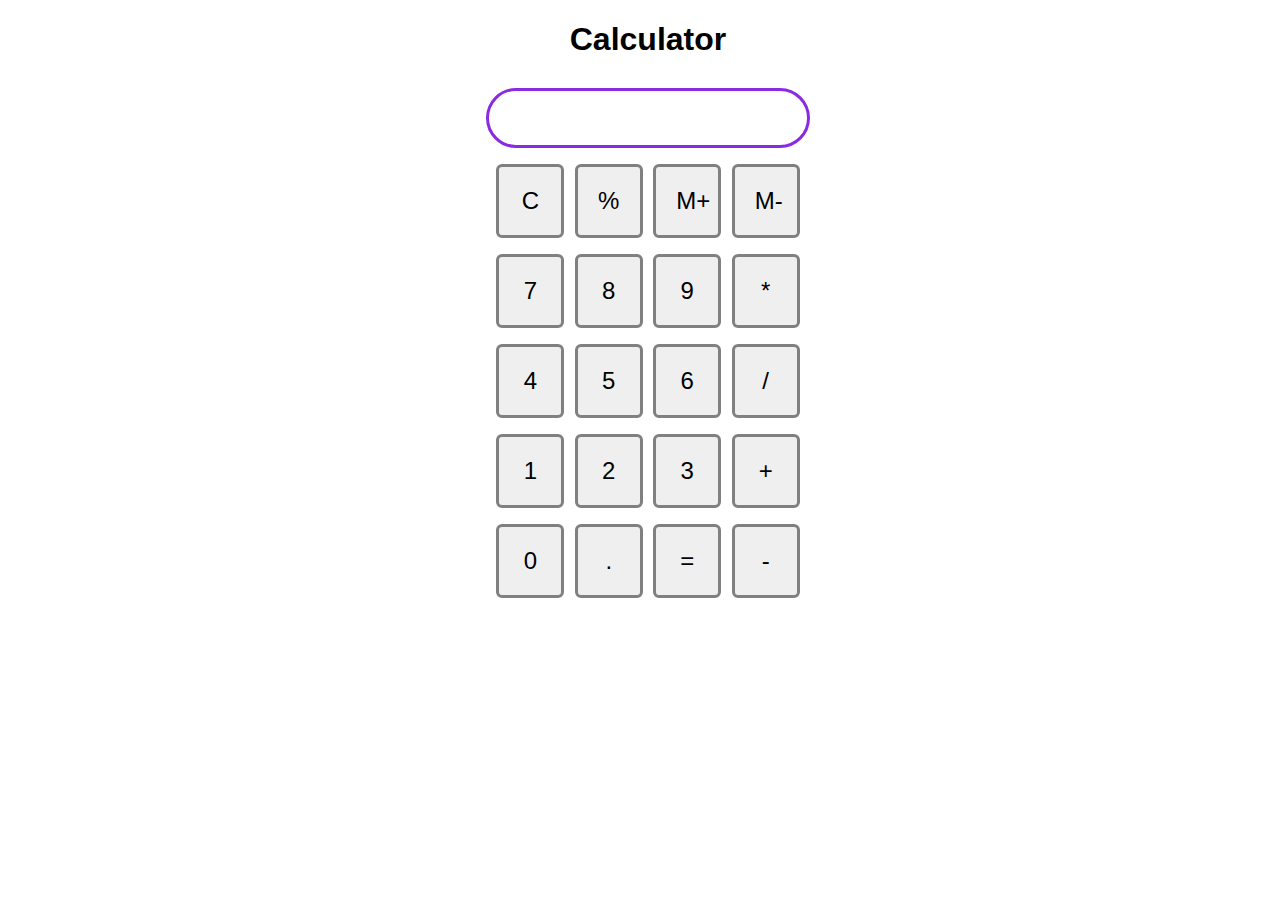
<file: Calculator/Index.html>
<!DOCTYPE html>
<html>

<head>
  <meta charset="utf-8">
  <meta name="viewport" content="width=device-width">
  <title>Calculate me! - A calculator made my me</title>
  <link href="style.css" rel="stylesheet" type="text/css" />
  <link href="utils.css" rel="stylesheet" type="text/css" />
</head>

<body>
  <h1 class="text-center"> Calculator</h1>
  <div class="container flex flex-col items-center mx-auto m-w-20">
    <div class="row">
      <input class="input" type="text"/>
    </div>
    <div class="row">
      <button class="button">C</button>
      <button class="button">%</button>
      <button class="button">M+</button>
      <button class="button">M-</button>
    </div>
    <div class="row">
      <button class="button">7</button>
      <button class="button">8</button>
      <button class="button">9</button>
      <button class="button">*</button>
    </div>
    <div class="row">
      <button class="button">4</button>
      <button class="button">5</button>
      <button class="button">6</button>
      <button class="button">/</button>
    </div>
    <div class="row">
      <button class="button">1</button>
      <button class="button">2</button>
      <button class="button">3</button>
      <button class="button">+</button>
    </div>
    <div class="row">
      <button class="button">0</button>
      <button class="button">.</button>
      <button class="button">=</button>
      <button class="button">-</button>
    </div>
  </div>
  <script src="Index.js"></script>
</body>

</html>
</file>
<file: Calculator/style.css>
@import url('https://fonts.googleapis.com/css2?family=Roboto:wght@300&family=Ubuntu:wght@300&display=swap');
html, body {
  height: 100%;
  width: 100%;
  font-family:'Gill Sans', 'Gill Sans MT', Calibri, 'Trebuchet MS', sans-serif; 
}

.button{
  width: 68px;
  padding: 20px;
  margin: 0 3px;
  border:3px solid gray ;
  border-radius: 6px;
  cursor: pointer;
  font-size: x-large;
}

.row{
  margin: 8px 0;
}
.row input{
  width: 310px;
  font-size: 30px;
    margin: 0;
    padding: 10px 4px;
    border: 3px solid blueviolet ;
    border-radius: 50px;
}

.button:hover{

background-color: cyan;
color: azure;
width: 72px;

}
</file>
<file: Calculator/utils.css>
.text-center{
    text-align: center;
  }
  
  .bg-red{
    background: red;
  }
  
  .mx-auto{
    margin: auto;
  }
  
  .flex{
    display:flex;
  } 
  .flex-col{
    flex-direction: column;
  }
  
  .items-center{
    align-items: center;
  }
</file>
